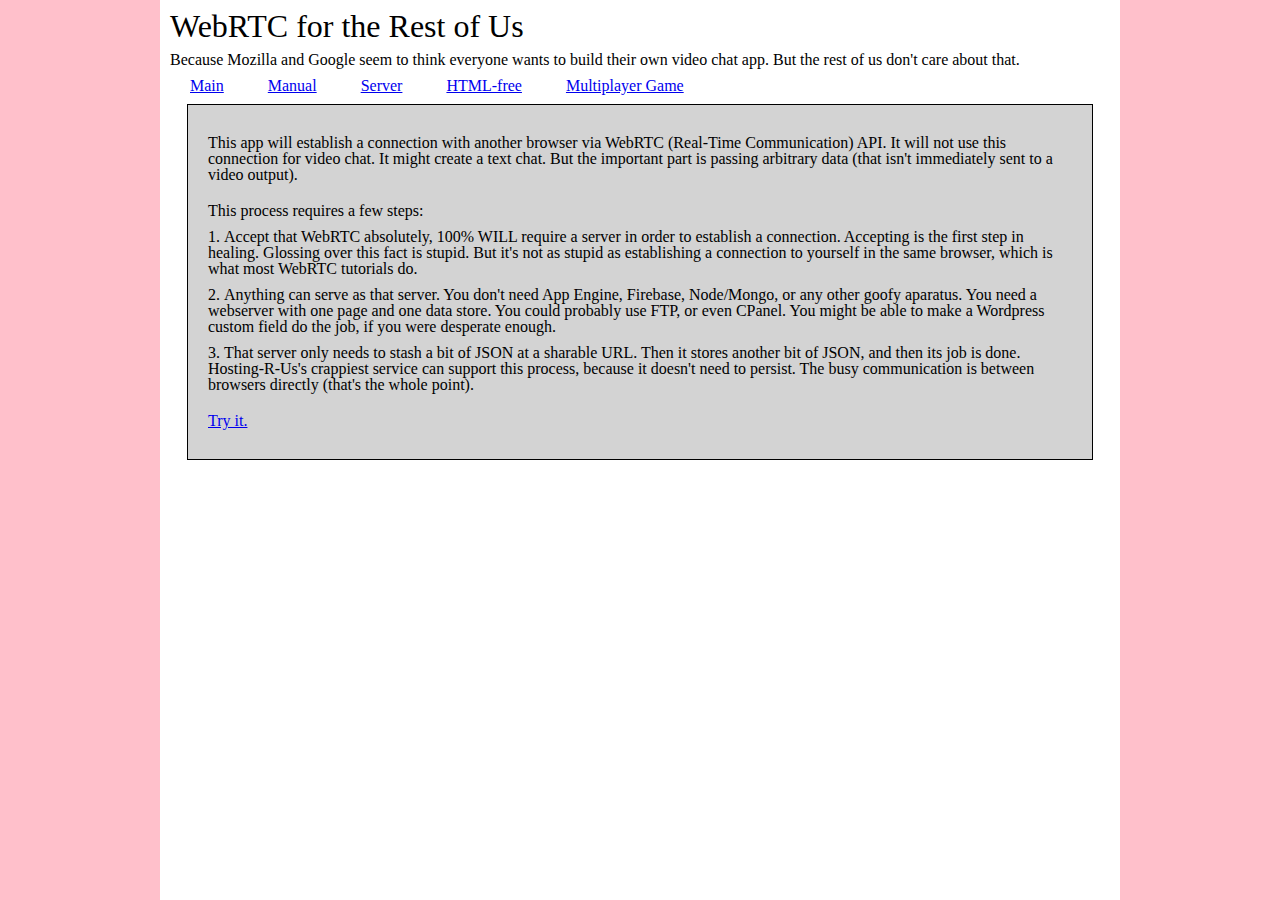
<file: web/index.html>
<!DOCTYPE html>
<html>
<head lang="en">
    <meta charset="UTF-8">
    <title>Data Festivus</title>
    <link rel="stylesheet" href="style.css" />
    <script type="text/javascript" src="script.js"></script>
</head>
<body>
<header>
<h1>WebRTC for the Rest of Us</h1>
<p>Because Mozilla and Google seem to think everyone wants to build their own video chat app.  But the rest of us don't care about that.</p>
    <nav><ul class="inline">
        <li><a href="index.html">Main</a></li>
        <li><a href="manual.html">Manual</a></li>
        <li><a href="server.html">Server</a></li>
        <li><a href="headless.html">HTML-free</a></li>
        <li><a href="game.html">Multiplayer Game</a></li>
    </ul></nav>
</header>
<div id="main">
    <p>This app will establish a connection with another browser via WebRTC (Real-Time Communication) API.  It will not use this connection for video chat.  It might create a text chat.  But the important part is passing arbitrary data (that isn't immediately sent to a video output).</p>
    <p>This process requires a few steps:</p>
    <ol>
        <li>Accept that WebRTC absolutely, 100% <strong>WILL</strong> require a server in order to establish a connection.  Accepting is the first step in healing.  Glossing over this fact is stupid.  But it's not as stupid as establishing a connection to yourself in the same browser, which is what most WebRTC tutorials do.</li>
        <li>Anything can serve as that server.  You don't need App Engine, Firebase, Node/Mongo, or any other goofy aparatus.  You need a webserver with one page and one data store.  You could probably use FTP, or even CPanel.  You might be able to make a Wordpress custom field do the job, if you were desperate enough.</li>
        <li>That server only needs to stash a bit of JSON at a sharable URL.  Then it stores another bit of JSON, and then its job is done.  Hosting-R-Us's crappiest service can support this process, because it doesn't need to persist.  The busy communication is between browsers directly (that's the whole point).</li>
    </ol>
    <p>
        <span><a href="manual.html">Try it.</a></span>
    </p>
</div>
</body>
</html>
</file>
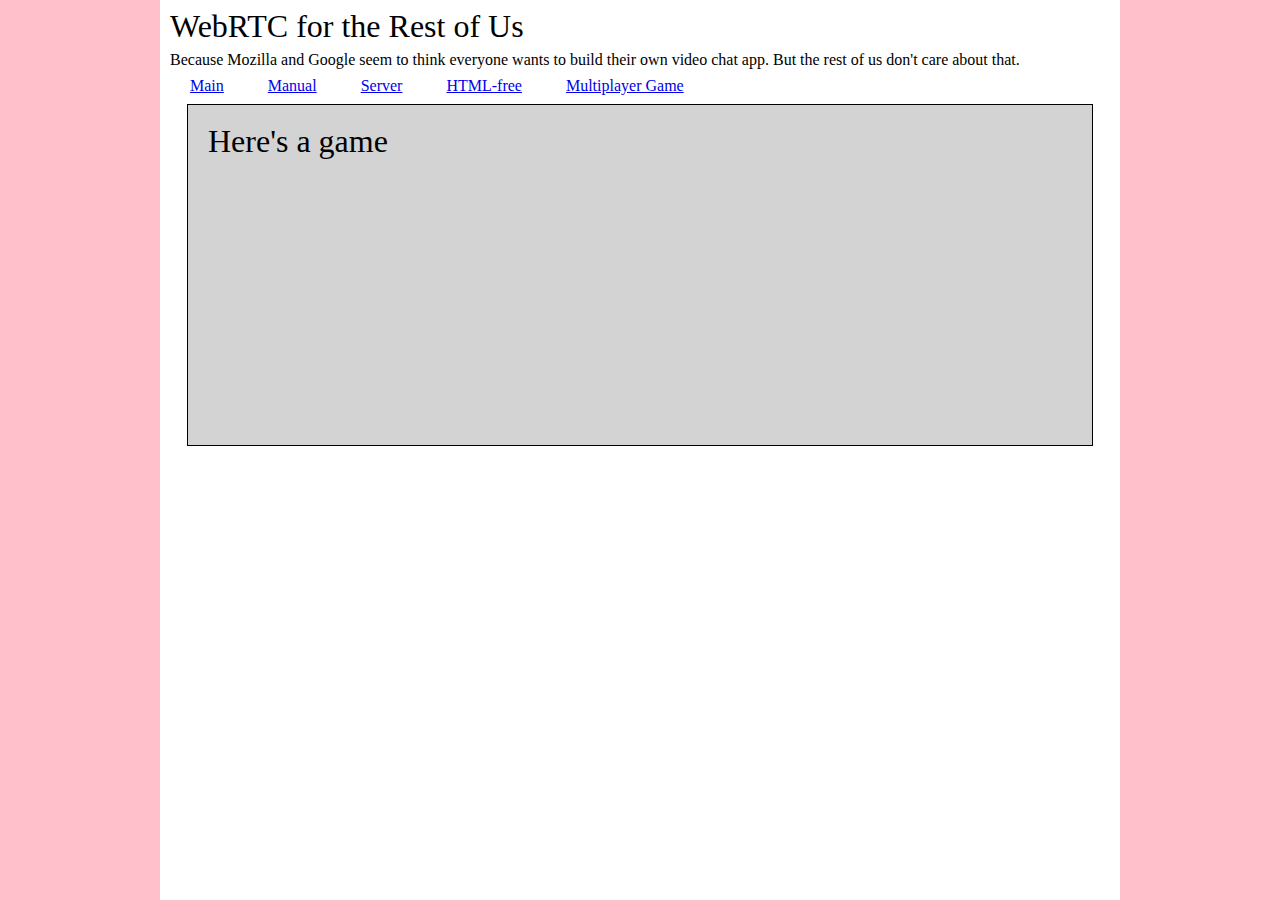
<file: web/game.html>
<!DOCTYPE html>
<html>
<head lang="en">
    <meta charset="UTF-8">
    <title>Data Festivus</title>
    <link rel="stylesheet" href="style.css" />
    <script type="text/javascript" src="datafestivus.js"></script>
    <script type="text/javascript" >
        // neither BitBucket nor GitHub likes being a CDN, so inline some stuff 
        // see https://bitbucket.org/sbattin/gameloop
        
        // see bitbucket.org/sbattin/gameloop/raw/master/js/loop.js        
        function GameLoop(t){function e(t){this.message=t,this.name="GameException"}function n(t){var e=t-h;h=t,e%=2*v;for(var n=0;n<w.length;n++)w[n].update(r,e,t)}function i(t){var e=t-l;l=t;for(var n=0;n<p.length;n++)"function"==typeof r.save&&r.save(),p[n].draw(r,e,t),"function"==typeof r.restore&&r.restore()}var a=this,o=t,r=null,u=function(t){r=t};this.setDrawContext=u,this.getDrawContext=function(){return r};var d=!1,f=[];this.onInit=function(t){f.push(t)};var s=function(){for(var t=0;t<f.length;t++)f[t].call(a)};if(this.initialize=function(){if(null==r&&("string"==typeof o&&(o=document.getElementById(t)),o.getContext)){var e=o.getContext("2d");u(e)}!function(t){var e=window.requestAnimationFrame||window.mozRequestAnimationFrame||window.webkitRequestAnimationFrame||window.msRequestAnimationFrame||function(e){return t.setTimeOut(e,33)};t.requestAnimationFrame=e}(window);var a=function(t){d&&(n(t),i(t)),requestAnimationFrame(a)};window.requestAnimationFrame(a),d=!0,s()},"complete"==document.readyState)this.initialize();else{var c=this,m=document.onreadystatechange;document.onreadystatechange=function(){"function"==typeof m&&m(),"complete"==document.readyState&&c.initialize()}}var h=0,l=0,w=[],p=[],v=33;return this.addItem=function(t){t&&("function"==typeof t.draw&&this.addDrawable(t),"function"==typeof t.update&&this.addUpdateable(t))},this.addUpdateable=function(t){if(!t||!t.update||"function"!=typeof t.update)throw new e("invalid updateable object added.");return w.push(t),w.length},this.addDrawable=function(t){if(!t||!t.draw||"function"!=typeof t.draw)throw new e("invalid drawable object added.");return p.push(t),p.length},this.remove=function(t){for(var e=0;e<p.length;++e)if(p[e]===t){p.splice(e,1);break}for(var e=0;e<w.length;++e)if(w[e]===t){w.splice(e,1);break}},this}
        
        // bitbucket.org/sbattin/gameloop/raw/master/js/bases/input.js
        function UIRegion(t,n,e,i){this.x=t,this.y=n,this.w=e,this.h=i}var GLInput={};GLInput.keyboard=new function(t){this.keys={};var n="key";this.getKeyProperty=function(){return n};var e=this;t.addEventListener("keydown",function i(e){for(var u=["key","which","keyCode"],o=n;!e.hasOwnProperty(o)&&(o=u.shift(),0!=u.length););n=o,t.removeEventListener("keydown",i)}),t.addEventListener("keydown",function(t){e.keys[t[n]]=!0}),t.addEventListener("keyup",function(t){e.keys[t[n]]=!1}),this.isKeyDown=function(t){return e.keys[t]},this.isPushed=this.isKeyDown,this.anyKey=function(){for(var t in this.keys)if(this.keys[t])return!0}}(document),GLInput.mouse=new function(){var t=1,n=1,e=function(e){return{x:t*e.offsetX,y:n*e.offsetY}};document.addEventListener("mousemove",function g(i){"offsetX"in i||(e=function(e){var i=e.clientX,u=e.clientY,o=e.target.getBoundingClientRect();return{x:t*(i-o.left),y:n*(u-o.top)}}),document.removeEventListener("mousemove",g)});var i=null;this.position={x:-1,y:-1};var u=!1,o=this;this.getPosition=function(){if("undefined"==typeof this.position.x);return this.position},this.isTracking=function(){return u},this.getIsWithinUI=function(t){return this.isTracking()&&t.contains(this.getPosition())};var s=function(t){u=!0},r=function(t){u=!1,o.position={x:-1,y:-1}},a=function(t){o.isTracking()&&(o.position=e(t))},h={},c=function(t){u&&(h[t.which]=!0)},d=function(t){h[t.which]=!1},p=function(t){};document.addEventListener("mouseup",d),document.addEventListener("mousedown",c);var f=function(){null!==i&&(i.addEventListener("click",p),i.addEventListener("mouseover",s),i.addEventListener("mouseout",r),i.addEventListener("mousemove",a))},m=function(){null!==i&&(i.removeEventListener("click",p),i.removeEventListener("mouseover",s),i.removeEventListener("mouseout",r),i.removeEventListener("mousemove",a))};this.setViewPort=function(e){m(),i=e,t=e.width/e.clientWidth,n=e.height/e.clientHeight,f()},this.hasViewport=function(){return null!==i},this.isPushed=function(t){return t in h&&h[t]},this.anyButton=function(){for(var t in h)if(h[t])return!0;return!1}},GLInput.gamepad=new function(t,n,e){var i=null,u="",o=0,s=0;n.addEventListener("gamepadconnected",function(t){GLInput.gamepad.update(),GLInput.gamepad.onConnect(t)}),n.addEventListener("gamepaddisconnected",function(t){i==t.gamepad.index&&(i=null,u="",o=0,s=0),GLInput.gamepad.onDisconnect(t)}),this.exists=function(){return"function"==typeof t.getGamepads&&this.hasGamepad()};var r;this.update=function(){if(r=t.getGamepads(),!this.hasGamepad())for(var n=0;n<r.length;++n)r[n]&&(i=n,u=r[n].id,o=r[n].axes.length,s=r[n].buttons.length)},this.hasGamepad=function(){return null!==i&&r.hasOwnProperty(i)},this.getGamepad=function(){return this.hasGamepad()?r[i]:null},this.getAxis=function(t){return this.hasGamepad()&&o>t?this.getGamepad().axes[t]:0},this.isPushed=function(t){return this.hasGamepad()&&s>t?this.getGamepad().buttons[t].pressed:!1},this.anyButton=function(){if(this.hasGamepad())for(var t=this.getGamepad(),n=0;n<t.buttons.length;++n)if(t.buttons[n].pressed)return!0;return!1};var a={connect:[],disconnect:[]};this.addListener=function(t,n,e){("connect"==t||"disconnect"==t)&&a[t].push({func:n,context:e})},this.addListener("connect",function(t){this.log("gamepad connected.",t)},e),this.addListener("disconnect",function(t){this.log("gamepad disconnected.",t)},e),this.onConnect=function(t){for(var n in a.connect){var e=a.connect[n];e.func.call(e.context,t)}},this.onDisconnect=function(t){for(var n in a.disconnect){var e=a.disconnect[n];e.func.call(e.context,t)}},n.requestAnimationFrame(function h(){n.requestAnimationFrame(h),GLInput.gamepad.update()})}(navigator,window,console),GLInput.touch=new function(t,n,e){var i=function(t){var n=t.clientX,e=t.clientY,i=t.target.getBoundingClientRect();return{x:Math.round(n-i.left),y:Math.round(e-i.top)}};this.exists=function(){return"ontouchstart"in n};var u=[];this.getIsWithinUI=function(t){for(var n=!1,e=0;e<u.length;++e)if(t.contains(u[e].offset)){n=!0;break}return n},this.anyTouch=function(){return!!u.length},this.getTouchCount=function(){return u.length},this.getFirstTouchPosition=function(){return this.anyTouch()?this.getPosition(u[0].identifier):{x:-1,y:-1}};var o=function(t){t.preventDefault();for(var n=t.changedTouches,e=0;e<n.length;++e)n[e].offset=i(n[e]),u.push(n[e])},s=function(t){for(var n=t.changedTouches,e=0;e<n.length;++e)for(var i=0;i<u.length;++i)u[i].identifier==n[e].identifier&&(u.splice(i,1),--i)},r=function(t){t.preventDefault();for(var n=t.changedTouches,e=0;e<n.length;++e)for(var o=0;o<u.length;++o)u[o].identifier==n[e].identifier&&(u[o].offset=i(n[e]))},a=function(){null!==c&&(c.addEventListener("touchstart",o),c.addEventListener("touchend",s),c.addEventListener("touchmove",r))},h=function(){null!==c&&(c.removeEventListener("touchstart",o),c.removeEventListener("touchend",s),c.removeEventListener("touchmove",r))};n.addEventListener("touchend",s);var c=null;this.setViewPort=function(t){h(),c=t,a()},this.hasViewport=function(){return null!==c};var d=function(t){for(var n=0;n<u.length;++n)if(u[n].identifier==t)return u[n];return null};this.getPosition=function(t){var n=d(t);return n?n.offset:{x:-1,y:-1}},this.isPushed=function(t){return!!d(t)}}(navigator,window,console),UIRegion.prototype.contains=function(t){return t.x>this.x&&t.x<this.x+this.w&&t.y>this.y&&t.y<this.y+this.h},UIRegion.prototype.center=function(){return{x:this.x+this.w/2,y:this.y+this.h/2}};var Input=function(){var t={mouse:GLInput.mouse,keyboard:GLInput.keyboard,gamepad:GLInput.gamepad,touch:GLInput.touch},n={},e={},i={},u={},o={},s={},r={};this.getPointer=function(){return t.mouse},this.setUI=function(t,n,e){if(e||(e=[]),"function"!=typeof n.contains)throw"invalid";o[t]={region:n,buttons:e}},this.removeUI=function(t){delete o[t],delete s[t],delete r[t]},this.setAxisId=function(e,i,u,o){t.hasOwnProperty(i)&&(n[e]={type:i,id:u,id2:o})},this.setButtonId=function(n,i,u){t.hasOwnProperty(i)&&(e[n]={type:i,id:u})},this.getAxis=function(e,i){var u=0,o=n[e].type;switch(o){case"mouse":case"touch":if(t[o].isTracking(n[e].id)){var s=t[o].getPosition(n[e].id),r=n[e].id,a="x"==r?"y":"x",h=s[r]-i[r],c=0>h?-1:1,d=s[a]-i[a];u=c*Math.sqrt(h*h/(h*h+d*d))}break;case"keyboard":var p=n[e].id,f=n[e].id2;t.keyboard.isKeyDown(f)&&(u-=1),t.keyboard.isKeyDown(p)&&(u+=1);break;case"gamepad":u=t.gamepad.getAxis(n[e].id)}return u},this.isButtonDown=function(t){return u.hasOwnProperty(t)&&u[t]},this.newButtonPush=function(t){return u.hasOwnProperty(t)&&u[t]&&!i[t]},this.isUIOver=function(t){return s.hasOwnProperty(t)&&s[t]},this.isUIPush=function(t){var n=!1;if(s.hasOwnProperty(t)&&o[t].buttons.length)for(var i=0;i<o[t].buttons.length;++i)if(this.isButtonDown(o[t].buttons[i])){var u=e[o[t].buttons[i]].type;if("keyboard"==u||"gamepad"==u?n=!0:("mouse"==u||"touch"==u)&&(n=this.isUIOver(t)),n)break}return n},this.anyPress=function(){return t.keyboard.anyKey()||t.gamepad.anyButton()||t.mouse.anyButton()||t.touch.anyTouch()},this.has=function(n){switch(n){case"keyboard":return!0;case"mouse":return!0;case"touch":return t.touch.exists();case"gamepad":return t.gamepad.exists();default:return!1}};var a=function(){for(var n in e)i[n]=u[n],u[n]=t[e[n].type].isPushed(e[n].id)},h=function(){for(var n in o)r[n]=s[n],s[n]=t.mouse.getIsWithinUI(o[n].region)||t.touch.getIsWithinUI(o[n].region)};this.update=function(n,e,i){t.mouse.hasViewport()||t.mouse.setViewPort(n.canvas),t.touch.hasViewport()||t.touch.setViewPort(n.canvas),a(),h()}},GameInput=function(){this.input=new Input,this.getInput=function(){return this.input}};GameInput.prototype.update=function(t,n,e){this.getInput().update(t,n,e)},GameInput.prototype.anyPress=function(){return this.getInput().anyPress()},GameInput.prototype.getPointer=function(){return this.getInput().getPointer().getPosition()};var nullInput=function(){this.getX=function(){return 0},this.getY=function(){return 0},this.isShooting=function(){return!1},this.update=function(t,n,e){}},MenuInput=function(){var t=0;this.canMove=function(n){return t-=n,t=Math.max(t,0),0>=t},this.menuMove=function(n){t+=n},this.menuThreshold=.75,this.menuDelay=300,this._up=!1,this._down=!1,this._select=!1,this.getInput().setAxisId("menuupdown","keyboard",40,38),this.getInput().setAxisId("menuupdown2","gamepad",1),this.getInput().setAxisId("menuupdown3","gamepad",3),this.getInput().setAxisId("menuupdown4","gamepad",5),this.getInput().setButtonId("menuselect1","keyboard",13),this.getInput().setButtonId("menuselect2","keyboard",32),this.getInput().setButtonId("menuselect3","gamepad",0),this.getInput().setButtonId("menuclick","mouse",1),this.getInput().setButtonId("menuback1","keyboard",27),this.getInput().setButtonId("menuback2","gamepad",1)};MenuInput.prototype=new GameInput,MenuInput.constructor=MenuInput,MenuInput.prototype.update=function(t,n,e){GameInput.prototype.update.call(this,t,n,e),this.menuUpdate(n)},MenuInput.prototype.menuUpdate=function(t){if(!this.canMove(t))return this._down=!1,this._up=!1,void(this._select=!1);this.getInput().newButtonPush("menuselect1")||this.getInput().newButtonPush("menuselect2")||this.getInput().newButtonPush("menuselect3")?(this.menuMove(this.menuDelay),this._select=!0):this._select=!1;var n=this.getInput().getAxis("menuupdown")+this.getInput().getAxis("menuupdown2")+this.getInput().getAxis("menuupdown3")+this.getInput().getAxis("menuupdown4");n>=this.menuThreshold?(this._down=!0,this.menuMove(this.menuDelay)):this._down=!1,n<=-1*this.menuThreshold?(this._up=!0,this.menuMove(this.menuDelay)):this._up=!1},MenuInput.prototype.menuDown=function(){return this._down},MenuInput.prototype.menuUp=function(){return this._up},MenuInput.prototype.menuSelect=function(){return this._select},MenuInput.prototype.menuClick=function(){return this.getInput().newButtonPush("menuclick")},MenuInput.prototype.menuBack=function(){return this.getInput().newButtonPush("menuback1")||this.getInput().newButtonPush("menuback2")};

        // see bitbucket.org/sbattin/gameloop/raw/master/js/components/clear.js
        function Clear(t){return"undefined"!=typeof t?this.color=t:this.color=null,this.draw=function(t,l,e){var r=t.canvas.width,i=t.canvas.height;t.setTransform(1,0,0,1,0,0),null==this.color?t.clearRect(0,0,r,i):(t.save(),t.fillStyle=this.color,t.fillRect(0,0,r,i),t.restore())},this}
        

    </script>
    <style rel="stylesheet" type="text/css">
    </style>
</head>
<body>
<header>
    <h1>WebRTC for the Rest of Us</h1>
    <p>Because Mozilla and Google seem to think everyone wants to build their own video chat app.  But the rest of us don't care about that.</p>
    <nav><ul class="inline">
        <li><a href="index.html">Main</a></li>
        <li><a href="manual.html">Manual</a></li>
        <li><a href="server.html">Server</a></li>
        <li><a href="headless.html">HTML-free</a></li>
        <li><a href="game.html">Multiplayer Game</a></li>
    </ul></nav>
</header>
<div id="main">
    <h1>Here's a game</h1>
    <canvas id="game" height="225" width="400"></canvas>
</div>
<script type="text/javascript">
    // TODO: move this into gameloop itself
    GameLoop.Network = function (){

        var getMatchName = function(){
            var matchName = '';
            while (matchName.length < 5){
                matchName = prompt(
                        'Enter a match name (5 or more characters', matchName);
                if (matchName == null){
                    break;
                }
            }
            if (!matchName) {
                return;
            }
            return matchName;
        };
        
        this.offer = function(){ alert("making an offer!");};
        this.answer = function() {alert("answering an offer!");}
    };
</script>
<script type="text/javascript">
    
    
    
    var loop = new GameLoop('game'); 
    
    var input = new GameInput();
    input.getInput().setButtonId('lclick', 'mouse', 1);
    input.getInput().setUI('offer', new UIRegion(50, 100, 150, 50), ['lclick']);
    input.getInput().setUI('region', new UIRegion(50, 200, 150, 50), ['lclick']);

    var game = {
        state: 'new',
        clear: new Clear('white'),
        input: input,
        network: new GameLoop.Network(),
        timestamp: 0,
        update: function(context, timediff, timestamp){
            this.timestamp = timestamp;
            this.input.update(context, timediff, timestamp);
            if (this.state == 'new'){
                if (this.input.newButtonPush('offer')){
                    network.offer();
                } else if (this.input.newButtonPush('answer')) {
                    network.answer();
                }
            }
        },
        draw: function(context, timediff, timestamp){
            this.clear.draw(context, timediff, timestamp);
            context.fillText('hello ' + this.timestamp, 50, 50);
        }
    };
    loop.addItem(game);
</script>
</body>
</html>
</file>
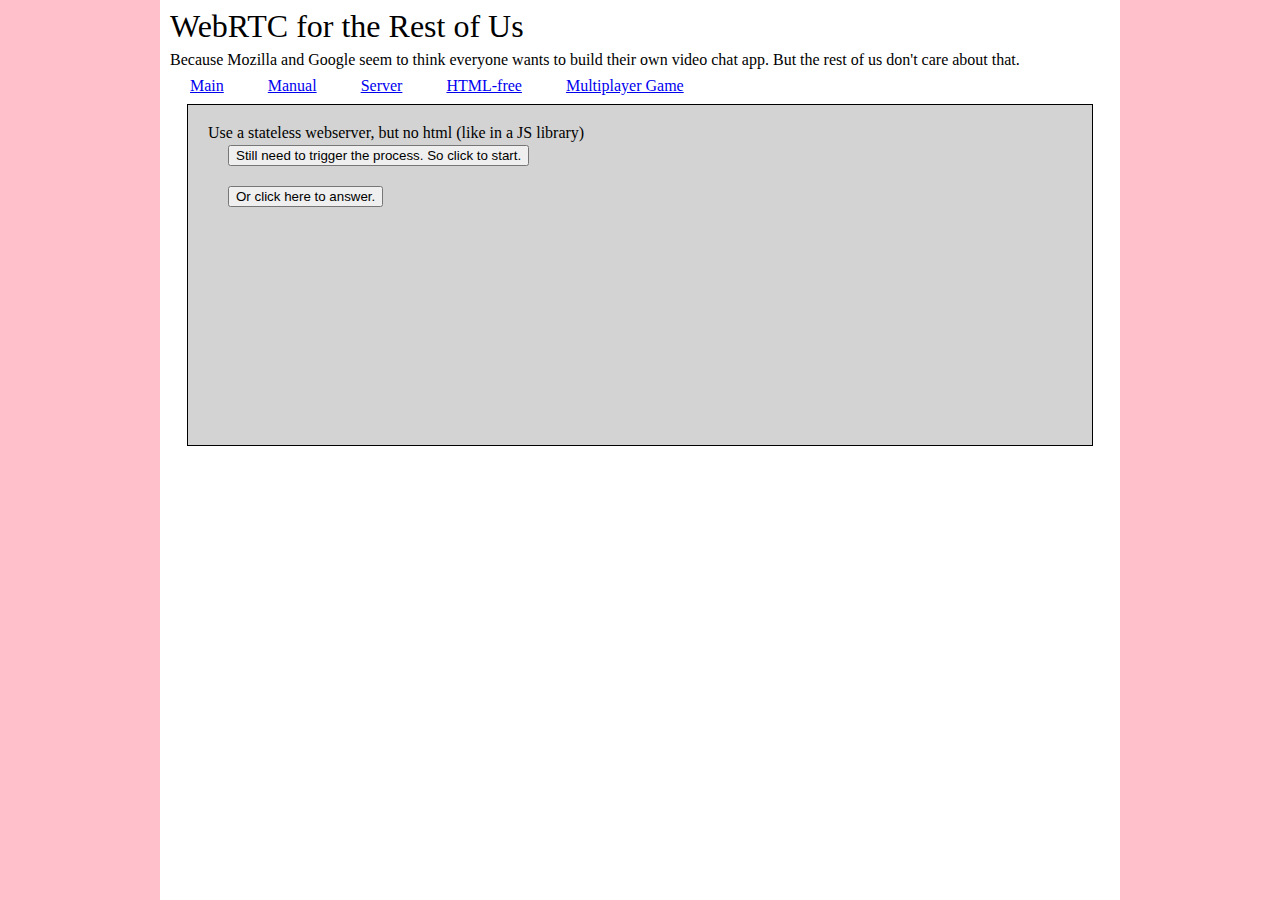
<file: web/headless.html>
<!DOCTYPE html>
<html>
<head lang="en">
    <meta charset="UTF-8">
    <title>Data Festivus</title>
    <link rel="stylesheet" href="style.css" />
    <script type="text/javascript" src="datafestivus.js"></script>
    <style rel="stylesheet" type="text/css">
    </style>
</head>
<body>
<header>
    <h1>WebRTC for the Rest of Us</h1>
    <p>Because Mozilla and Google seem to think everyone wants to build their own video chat app.  But the rest of us don't care about that.</p>
    <nav><ul class="inline">
        <li><a href="index.html">Main</a></li>
        <li><a href="manual.html">Manual</a></li>
        <li><a href="server.html">Server</a></li>
        <li><a href="headless.html">HTML-free</a></li>
        <li><a href="game.html">Multiplayer Game</a></li>
    </ul></nav>
</header>
<div id="main">
    <h2>Use a stateless webserver, but no html (like in a JS library)</h2>
    <div class="button_rec">
        <button id="session_start">
            Still need to trigger the process.  So click to start.
        </button>
    </div>
    <div class="button_rec">
        <button id="session_reply">
            Or click here to answer.
        </button>
    </div>
    <section id="city_chat" class="hide">
        <button id="send_message">
            Yeah, this is html too.  Sue me.
        </button>
    </section>
</div>
<script type="text/javascript" data-name="web_rtc_stuff"> 
    var main_div = document.getElementById('main');
    var city_chat = document.getElementById('city_chat');
    var send_message = document.getElementById('send_message');

    var recMessage = function (data) {
        var msg = document.createElement('span');
        msg.textContent = "other: " + data;
        city_chat.appendChild(document.createElement('br'));
        city_chat.appendChild(msg);
    };
    
    var getMatchName = function(){
        var matchName = '';
        while (matchName.length < 5){
            matchName = prompt('Enter a match name (5 or more characters', matchName);
            if (matchName == null){
                break;
            }
        }
        if (!matchName) {
            return;
        }
        return matchName;
    };
    
    var start_butt = document.getElementById('session_start');
    var reply_form = document.getElementById('session_reply');
    start_butt.addEventListener('click', function start_submit(e){
        var matchName = getMatchName();
        if (!matchName){
            return;
        }
        
        start_butt.removeEventListener('submit', start_submit);
        
        var dataFestivusConnection = new DataFestivus();
        dataFestivusConnection.start(new PollSideBand(matchName));
        dataFestivusConnection.addMessageListener(recMessage);
        
    });
    
    reply_form.addEventListener('click', function answer_submit(e){
        var matchName = getMatchName();
        if (!matchName){
            return;
        }
        reply_form.removeEventListener('click', answer_submit);
        var dataFestivusConnection = new DataFestivus();
        dataFestivusConnection.reply(new PollSideBand(matchName));
        dataFestivusConnection.addMessageListener(recMessage);
    });
    
    var PollSideBand = function(name){
        var sb = Object.create(new DataFestivus.SideBand());
        sb.name = name;
        sb.isStarted = false;

        var pollerXHR = function (formData, then) {

            var xhr = new XMLHttpRequest();
            xhr.open('POST', 'signal.php');
            xhr.onload = function(XHRe){
                try {
                    var data = JSON.parse(XHRe.target.response);
                } catch (e){
                    console.log('invalid server response.');
                    return;
                }
                if (data.result == 'success') {
                    then(data.connection);
                } else {
                    alert('error talking to server');
                    console.log('server error result:', data);
                }
            };
            xhr.send(formData);
        };
        
        sb.onsave = function(connectionModelData){
            var formData = new FormData();
            formData.append('connection', connectionModelData);
            formData.append('name', sb.name);
            if (sb.isStarted) {
                formData.append('call', 'answer');
                pollerXHR(formData, function(){ console.log("updated data."); });
            } else {
                formData.append('call', 'offer');
                this.isStarted = true;
                pollerXHR(formData, function(){
                    sb.isStarted = true;
                    console.log("started data."); 
                });
            }
        };
        sb.oncomplete = function(dataFestivus){
            clearTimeout(pollTimeout);
            while (main_div.firstChild) {
                main_div.removeChild(main_div.firstChild);
            }
            main_div.appendChild(city_chat);
            city_chat.classList.remove('hide');
            var inp = document.createElement('input');
            inp.type = 'text';
            inp.setAttribute('placeholder', 'send a message');
            city_chat.appendChild(inp);

            inp.onchange = function () {

                var msg = document.createElement('span');
                msg.textContent = "self: " + this.value;
                city_chat.appendChild(document.createElement('br'));
                city_chat.appendChild(msg);

                dataFestivus.send(this.value);
                this.value = '';
            };
        };

        var pollTimeout = 0;

        var poll = function(){
            var formData = new FormData();
            if (sb.isStarted) {
                formData.append('call', 'fetch');
                formData.append('name', sb.name);
                pollerXHR(formData, function (data){
                    sb.onupdate(data);
                    pollTimeout = setTimeout(poll, 5000);
                });
            } else {
                pollTimeout = setTimeout(poll, 5000);
            }

        };
        sb.begin = function(){
            poll();
        };
        
        return sb;
    };

</script>
</body>
</html>
</file>
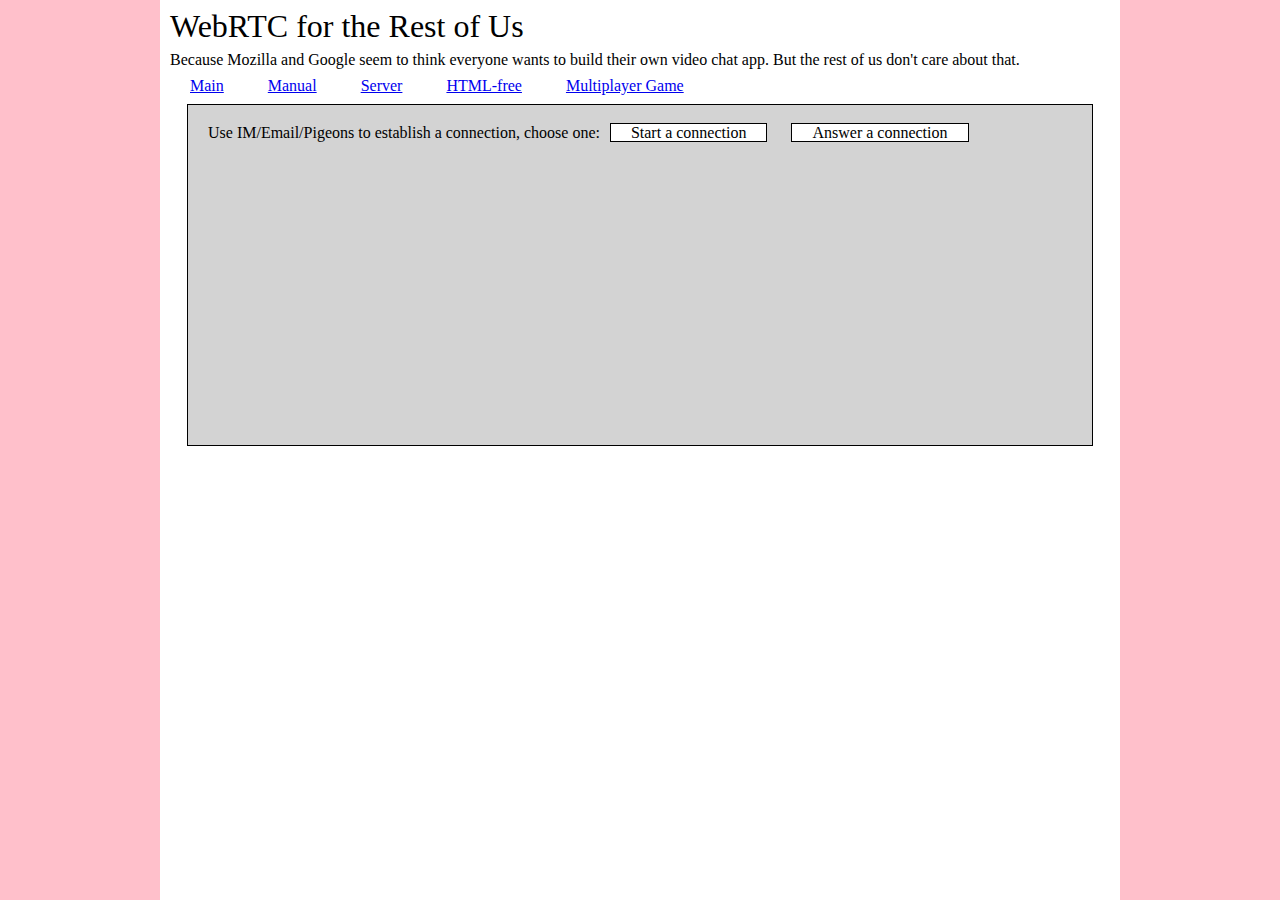
<file: web/manual.html>
<!DOCTYPE html>
<html>
<head lang="en">
    <meta charset="UTF-8">
    <title>Data Festivus</title>
    <link rel="stylesheet" href="style.css" />
    <script type="text/javascript" src="script.js"></script>
</head>
<body>
<header>
    <h1>WebRTC for the Rest of Us</h1>
    <p>Because Mozilla and Google seem to think everyone wants to build their own video chat app.  But the rest of us don't care about that.</p>
    <nav><ul class="inline">
        <li><a href="index.html">Main</a></li>
        <li><a href="manual.html">Manual</a></li>
        <li><a href="server.html">Server</a></li>
        <li><a href="headless.html">HTML-free</a></li>
        <li><a href="game.html">Multiplayer Game</a></li>
    </ul></nav>
</header>
<div id="main">    
    <h2>Use IM/Email/Pigeons to establish a connection, choose one:</h2>
    <ul class="inline section-select">
        <li data-section="init">Start a connection</li>
        <li data-section="resp">Answer a connection</li>
    </ul>
    <section data-section="init">
    <p>
        <span><a id="start" href="#">Start the connection</a></span>
    </p>
    <div class="rec">
        <label for="offerer_data" class="hide">Send this data to the answerer:</label>
        <input type="text" onclick="this.select()" id="offerer_data" class="hide" value="This box will contain the connection data.  Click start to continue." />
    </div>
    <div class="rec">
        <span id="reply_message"></span>
        <input type="text" onclick="this.select()" id="reply_data"  class="hide"
            value="This box will receive the response data.  Copy the data from the other tab to get that data." />
    </div>
    </section>
    <section data-section="resp">
        <p>
        <span><a id="answer" href="#">Answer the connection</a></span>
        </p>
        <div id="answer_input" class="hide rec">
            <span id="input_message"></span>
            <input type="text" onclick="this.select()" id="input_data"
               value="Paste the offer data from the previous tab into this box." />
        </div>
        <div id="answer_p" class="hide rec">
            <span>Copy this data back into the other tab.</span>
            <input type="text" onclick="this.select()" id="answer_data" />
        </div>
    </section>
</div>
<script type="text/javascript">
    
    var links = document.querySelectorAll('li[data-section]');
    var addClick = function(i){
        links.item(i).addEventListener('click', function(e){
            for (var j = 0; j < links.length; ++j){
                var selector = "section[data-section='" +
                    links.item(j).dataset['section'] + "']";
                var section = document.querySelector(selector);
                var link = links.item(j); 
                if (j != i){
                    link.classList.remove('selected');
                    section.classList.remove('selected');
                } else {
                    link.classList.add('selected');
                    section.classList.add('selected');
                }
            }
        });
    };
    for (var i = 0; i < links.length; ++i){
        addClick(i)
    }
    
    var main_div = document.getElementById('main');
    var hide = function(el){ el.classList.add('hide'); };
    var unhide = function(el){ el.classList.remove('hide'); };
    
    



    var offerer_label = document.querySelector('[for="offerer_data"]');
    var offerer_data = document.getElementById('offerer_data');
    var reply_data = document.getElementById('reply_data');
    var reply_message = document.getElementById('reply_message');

    var start_link = document.getElementById('start');    
    start_link.addEventListener('click', function(e){
        e.preventDefault();
        startConnection();
    });
    
    var startConnection = function() {

        var offererConnection = new ConnectionModel('abcd');
        var offerer = null;

        var rec = document.createElement('div');

        hide(start_link);
        unhide(offerer_data);
        unhide(offerer_label);
        unhide(reply_data);
        unhide(reply_message);
        reply_message.textContent = "paste returned data below.";
        
        offerer = offererConnection.init('offeringplayer');
        offerer.setMessage(function (data) {
            var msg = document.createElement('span');
            msg.textContent = "other: " + data;
            rec.appendChild(msg);
            rec.appendChild(document.createElement('br'));
            unhide(reply_data);
        });
        
        reply_data.addEventListener('change', function (e) {
            try {
                var data = JSON.parse(this.value);
                offererConnection.unserialize(this.value);
            } catch (err) {
                reply_message.textContent = "invalid data, try pasting again";
            }
        });

        var updateOfferer = function (conn) {
            var data = conn.serialize();
            offerer_data.value = data;
            offerer_data.textContent = data;
        };
        offererConnection.onoffer = updateOfferer;

        offererConnection.onready = function () {
            while (main_div.firstChild) {
                main_div.removeChild(main_div.firstChild);
            }
            var inp = document.createElement('input');
            inp.type = 'text';
            inp.setAttribute('placeholder', 'send a message');
            main_div.appendChild(inp);

            main_div.appendChild(rec);

            inp.onchange = function () {

                var msg = document.createElement('span');
                msg.textContent = "self: " + this.value;
                rec.appendChild(msg);
                rec.appendChild(document.createElement('br'));

                offerer.send(this.value);
                this.value = '';
            };
        };
    };



    var input_message = document.getElementById('input_message');
    var input_data = document.getElementById('input_data');
    var answer_input = document.getElementById('answer_input');
    var answer_p = document.getElementById('answer_p');
    var answer_data = document.getElementById('answer_data');

    var answer_link = document.getElementById('answer');
    answer_link.addEventListener('click', function(e){
        e.preventDefault();
        answerConnection();
    });
    var answerConnection = function() {

        hide(answer_link);
        unhide(answer_input);
        
        var answererConnection = new ConnectionModel('abcd');
        var answerer = answererConnection.respond('answeringplayer');

        var rec = document.createElement('div');
        answerer.setMessage(function(data){
            var msg = document.createElement('span');
            msg.textContent = "other: " + data;
            rec.appendChild(msg);
            rec.appendChild(document.createElement('br'));
        });

        input_data.addEventListener('change', function(e){
            try {
                JSON.parse(this.value);
                answererConnection.unserialize(this.value);
                hide(input_data);
                unhide(answer_p);
            } catch (err) {
                console.error(err);
                input_message.textContent = "invalid input, try copy-pasting again.";
                unhide(input_message);
            }
        });

        var updateAnswerer = function(conn){
            var data = conn.serialize();
            answer_data.textContent = data;
            answer_data.value = data;
            unhide(answer_p);
        };
        answererConnection.onanswer = updateAnswerer;
        answererConnection.onaddcandidate = updateAnswerer;

        answererConnection.onready = function(){
            while (main_div.firstChild){
                main_div.removeChild(main_div.firstChild);
            }
            var inp = document.createElement('input');
            inp.type = 'text';
            inp.setAttribute('placeholder', 'send a message');
            main_div.appendChild(inp);

            main_div.appendChild(rec);

            inp.onchange = function(){

                var msg = document.createElement('span');
                msg.textContent = "self: " + this.value;
                rec.appendChild(msg);
                rec.appendChild(document.createElement('br'));

                answerer.send(this.value);
                this.value = '';
            };

        };
        
    }

</script>
</body>
</html>
</file>
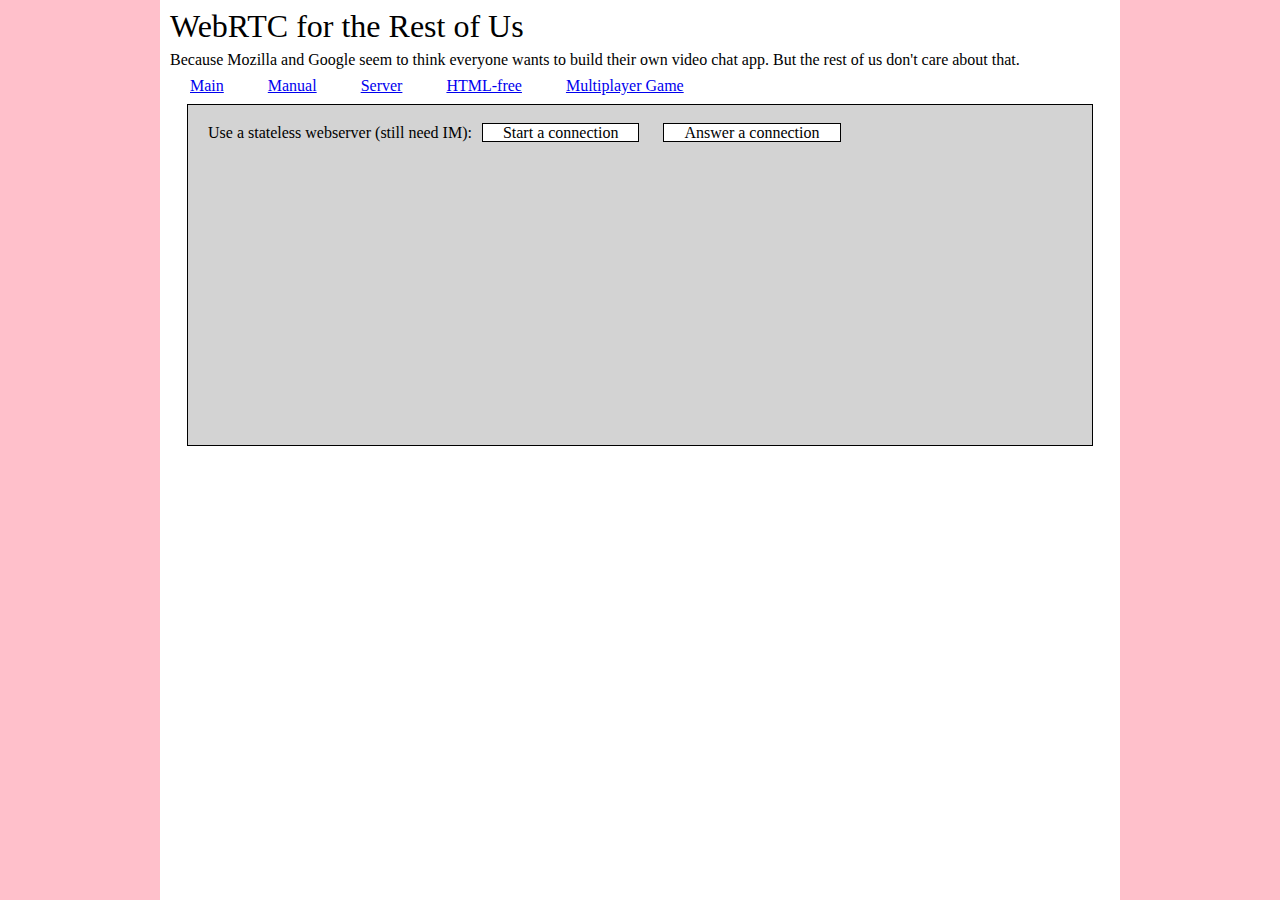
<file: web/server.html>
<!DOCTYPE html>
<html>
<head lang="en">
    <meta charset="UTF-8">
    <title>Data Festivus</title>
    <link rel="stylesheet" href="style.css" />
    <script type="text/javascript" src="datafestivus.js"></script>
    <style rel="stylesheet" type="text/css">
    </style>
</head>
<body>
<header>
    <h1>WebRTC for the Rest of Us</h1>
    <p>Because Mozilla and Google seem to think everyone wants to build their own video chat app.  But the rest of us don't care about that.</p>
    <nav><ul class="inline">
        <li><a href="index.html">Main</a></li>
        <li><a href="manual.html">Manual</a></li>
        <li><a href="server.html">Server</a></li>
        <li><a href="headless.html">HTML-free</a></li>
        <li><a href="game.html">Multiplayer Game</a></li>
    </ul></nav>
</header>
<div id="main">
    <h2>Use a stateless webserver (still need IM):</h2>
    <ul class="inline section-select">
        <li data-section="init">Start a connection</li>
        <li data-section="resp">Answer a connection</li>
    </ul>
    <section data-section="init">
    <div class="rec">
        <form id="session_start">
            <label for="start_name">Matchmaking Name</label>
            <input type="text" id="start_name" name="session" required minlength="5"/>
            <input type="submit" id="start_submit" value="Start Session" />
        </form>
    </div>
    </section>
    <section data-section="resp">
        <div class="rec">
            <form id="session_reply">
                <label for="reply_name">Matchmaking Name</label>
                <input type="text" id="reply_name" name="session" required minlength="5"/>
                <input type="submit" id="reply_submit"  value="Start Session" />
            </form>
        </div>
    </section>
    <section id="city_chat" class="hide">
        
    </section>
</div>
<script type="text/javascript" data-name="menu_junk">
    
    var links = document.querySelectorAll('li[data-section]');
    var addClick = function(i){
        links.item(i).addEventListener('click', function(e){
            for (var j = 0; j < links.length; ++j){
                var selector = "section[data-section='" +
                    links.item(j).dataset['section'] + "']";
                var section = document.querySelector(selector);
                var link = links.item(j); 
                if (j != i){
                    link.classList.remove('selected');
                    section.classList.remove('selected');
                } else {
                    link.classList.add('selected');
                    section.classList.add('selected');
                }
            }
        });
    };
    for (var i = 0; i < links.length; ++i){
        addClick(i)
    }
</script>
<script type="text/javascript" data-name="web_rtc_stuff"> 
    var main_div = document.getElementById('main');
    var city_chat = document.getElementById('city_chat');

    var recMessage = function (data) {
        var msg = document.createElement('span');
        msg.textContent = "other: " + data;
        city_chat.appendChild(document.createElement('br'));
        city_chat.appendChild(msg);
    };

    var start_form = document.getElementById('session_start');
    start_form.addEventListener('submit', function (e) {
        e.preventDefault();
    });
    start_form.addEventListener('submit', function start_submit(e){
        if (this.checkValidity()){
            start_form.removeEventListener('submit', start_submit);
            start_form.children.namedItem('start_submit').disabled = true;
            var name = this.elements.namedItem('session').value;
            var dataFestivusConnection = new DataFestivus();
            dataFestivusConnection.start(new PollSideBand(name));
            dataFestivusConnection.addMessageListener(recMessage);
        }
    });
    var reply_form = document.getElementById('session_reply');
    reply_form.addEventListener('submit', function (e) {
        e.preventDefault();
    });
    reply_form.addEventListener('submit', function answer_submit(e){
        if (this.checkValidity()){
            reply_form.removeEventListener('submit', answer_submit);
            reply_form.children.namedItem('reply_submit').disabled = true;
            var name = this.elements.namedItem('session').value;
            var dataFestivusConnection = new DataFestivus();
            dataFestivusConnection.reply(new PollSideBand(name));
            dataFestivusConnection.addMessageListener(recMessage);
        }
    });
    
    var PollSideBand = function(name){
        var sb = Object.create(new DataFestivus.SideBand());
        sb.name = name;
        sb.isStarted = false;

        var pollerXHR = function (formData, then) {

            var xhr = new XMLHttpRequest();
            xhr.open('POST', 'signal.php');
            xhr.onload = function(XHRe){
                try {
                    var data = JSON.parse(XHRe.target.response);
                } catch (e){
                    console.log('invalid server response.');
                    return;
                }
                if (data.result == 'success') {
                    then(data.connection);
                } else {
                    alert('error talking to server');
                    console.log('server error result:', data);
                }
            };
            xhr.send(formData);
        };
        
        sb.onsave = function(connectionModelData){
            var formData = new FormData();
            formData.append('connection', connectionModelData);
            formData.append('name', sb.name);
            if (sb.isStarted) {
                formData.append('call', 'answer');
                pollerXHR(formData, function(){ console.log("updated data."); });
            } else {
                formData.append('call', 'offer');
                this.isStarted = true;
                pollerXHR(formData, function(){
                    sb.isStarted = true;
                    console.log("started data."); 
                });
            }
        };
        sb.oncomplete = function(dataFestivus){
            clearTimeout(pollTimeout);
            while (main_div.firstChild) {
                main_div.removeChild(main_div.firstChild);
            }
            main_div.appendChild(city_chat);
            city_chat.classList.remove('hide');
            var inp = document.createElement('input');
            inp.type = 'text';
            inp.setAttribute('placeholder', 'send a message');
            city_chat.appendChild(inp);

            inp.onchange = function () {

                var msg = document.createElement('span');
                msg.textContent = "self: " + this.value;
                city_chat.appendChild(document.createElement('br'));
                city_chat.appendChild(msg);

                dataFestivus.send(this.value);
                this.value = '';
            };
        };

        var pollTimeout = 0;

        var poll = function(){
            var formData = new FormData();
            if (sb.isStarted) {
                formData.append('call', 'fetch');
                formData.append('name', sb.name);
                pollerXHR(formData, function (data){
                    sb.onupdate(data);
                    pollTimeout = setTimeout(poll, 5000);
                });
            } else {
                pollTimeout = setTimeout(poll, 5000);
            }

        };
        sb.begin = function(){
            poll();
        };
        
        return sb;
    };

</script>
</body>
</html>
</file>
<file: web/style.css>
html, body, div, span, applet, object, iframe,
h1, h2, h3, h4, h5, h6, p, blockquote, pre,
a, abbr, acronym, address, big, cite, code,
del, dfn, em, img, ins, kbd, q, s, samp,
small, strike, strong, sub, sup, tt, var,
b, u, i, center,
dl, dt, dd, ol, ul, li,
fieldset, form, label, legend,
table, caption, tbody, tfoot, thead, tr, th, td,
article, aside, canvas, details, embed,
figure, figcaption, footer, header, hgroup,
menu, nav, output, ruby, section, summary,
time, mark, audio, video {
    margin: 0;
    padding: 0;
    border: 0;
    font-size: 100%;
    font: inherit;
    vertical-align: baseline;
}
/* HTML5 display-role reset for older browsers */
article, aside, details, figcaption, figure,
footer, header, hgroup, menu, nav, section {
    display: block;
}
body {
    line-height: 1;
}
blockquote, q {
    quotes: none;
}
blockquote:before, blockquote:after,
q:before, q:after {
    content: '';
    content: none;
}
table {
    border-collapse: collapse;
    border-spacing: 0;
}
/* end of css reset */

* {
    transition: opacity 0.5s;
}

html {
    background-color:pink;
    height: 100%;
}
body {
    width: 960px;
    margin: 0 auto;
    height: 100%;
    background-color:white;
}
header {
    margin: 0;
    padding: 10px 10px;
}

h1 {
    font-size: xx-large;
}
p {
    padding: 10px 0;
}
ol, ul {
    list-style-position: inside;
}
li {
    padding-bottom: 10px;
}

input {
    clear: both;
}

ul.inline {
    
}
ul.inline li {
    display: inline;
    list-style: none;
    padding: 0 20px;
}

#main {
    width: 90%;
    min-height: 300px;
    background-color: lightgray;
    padding: 20px;
    margin: 0 auto;
    border: 1px solid black;
}

.hide {
    opacity: 0;
}

.rec {
    display: block;
    float: left;
    width: 25%;
}

#main h2 {
    display:block;
    float:left;
}
.section-select {
    display:block;
    float: left;
}
.section-select li {
    display: inline-block;
    list-style: none;
    padding: 5px 20px;
    border: 1px solid black;
    background-color: white;
    margin: 10px;
}
.section-select li.selected {
    background-color: pink;
}
.section-select li:hover {
    color: blue;
    cursor: pointer;
}
section[data-section]{
    clear:both;
    display:none;
}
section[data-section].selected{
    display: block;
}

.button_rec {
    clear: both;
    display: block;
    margin: 20px;
}
</file>
